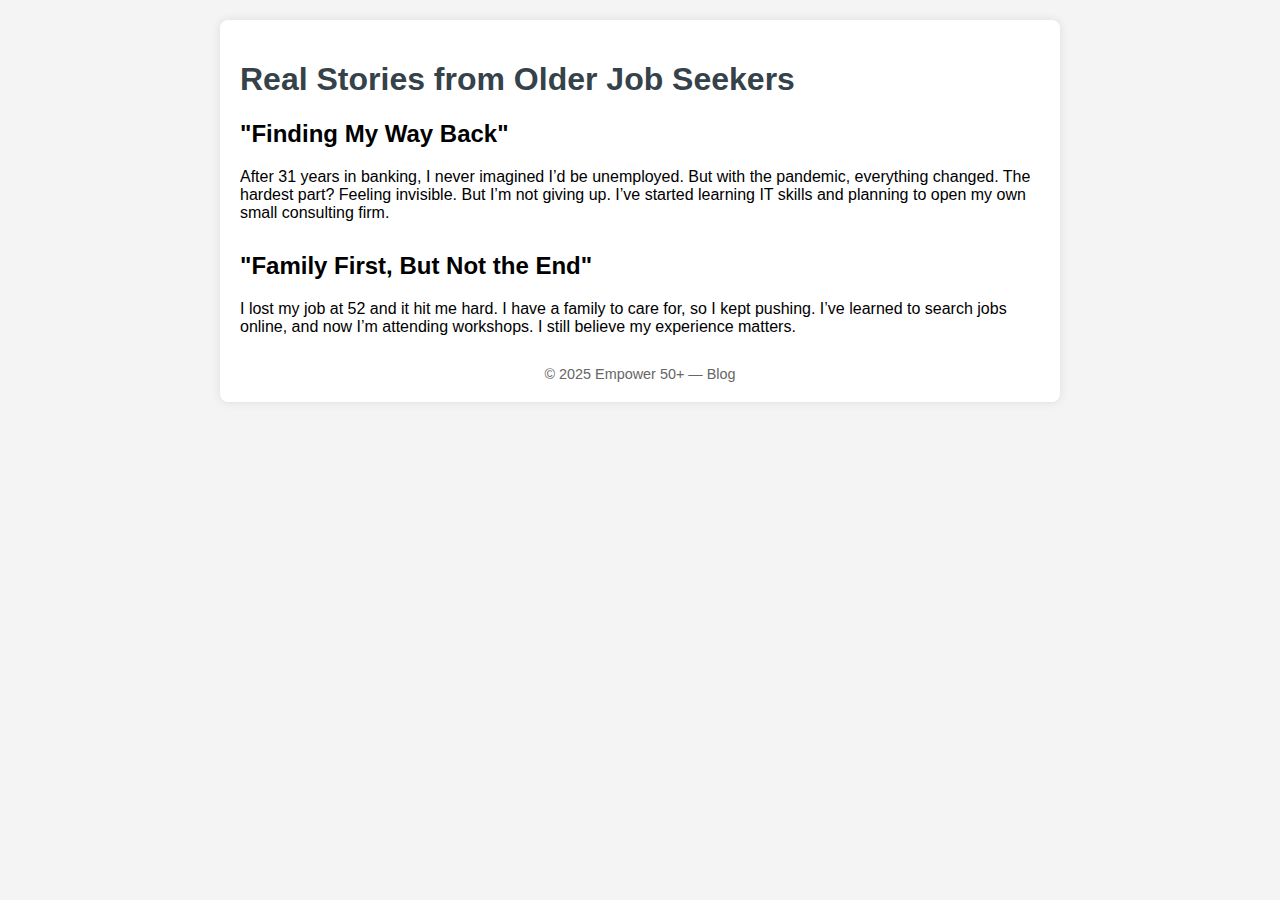
<file: index.html>
<!DOCTYPE html>
<html lang="en">
<head>
  <meta charset="UTF-8" />
  <meta name="viewport" content="width=device-width, initial-scale=1.0"/>
  <title>Real Stories Blog</title>
  <link rel="stylesheet" href="https://cdnjs.cloudflare.com/ajax/libs/font-awesome/6.0.0/css/all.min.css">
  <style>
    body {
      font-family: Arial, sans-serif;
      background: #f4f4f4;
      margin: 0;
      padding: 20px;
    }
    .container {
      max-width: 800px;
      margin: auto;
      background: white;
      padding: 20px;
      border-radius: 8px;
      box-shadow: 0 0 10px rgba(0,0,0,0.1);
    }
    h1 {
      color: #35424a;
    }
    article {
      margin-bottom: 30px;
    }
    footer {
      text-align: center;
      margin-top: 30px;
      font-size: 0.9em;
      color: #666;
    }
  </style>
</head>
<body>
  <div class="container">
    <h1>Real Stories from Older Job Seekers</h1>
    <article>
      <h2>"Finding My Way Back"</h2>
      <p>After 31 years in banking, I never imagined I’d be unemployed. But with the pandemic, everything changed. The hardest part? Feeling invisible. But I’m not giving up. I’ve started learning IT skills and planning to open my own small consulting firm.</p>
    </article>
    <article>
      <h2>"Family First, But Not the End"</h2>
      <p>I lost my job at 52 and it hit me hard. I have a family to care for, so I kept pushing. I’ve learned to search jobs online, and now I’m attending workshops. I still believe my experience matters.</p>
    </article>
    <footer>&copy; 2025 Empower 50+ — Blog</footer>
  </div>
</body>
</html>
</file>
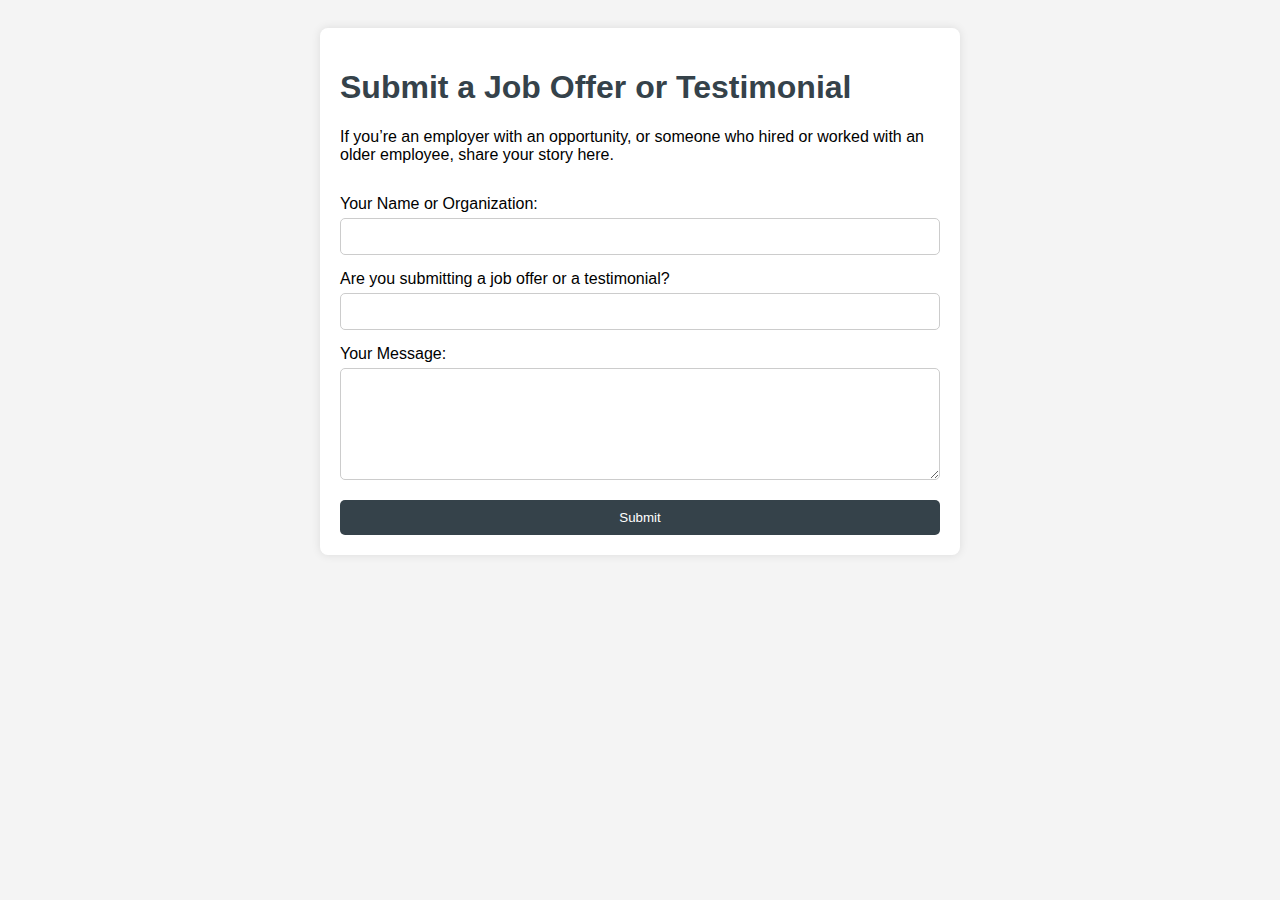
<file: submit.html>
<!DOCTYPE html>
<html lang="en">
<head>
  <meta charset="UTF-8" />
  <meta name="viewport" content="width=device-width, initial-scale=1.0"/>
  <title>Submit Job Offer or Testimonial</title>
  <link rel="stylesheet" href="https://cdnjs.cloudflare.com/ajax/libs/font-awesome/6.0.0/css/all.min.css">
  <style>
    body {
      font-family: Arial, sans-serif;
      background: #f4f4f4;
      padding: 20px;
    }
    .container {
      max-width: 600px;
      margin: auto;
      background: white;
      padding: 20px;
      border-radius: 8px;
      box-shadow: 0 0 10px rgba(0,0,0,0.1);
    }
    h1 {
      color: #35424a;
    }
    form {
      display: flex;
      flex-direction: column;
    }
    label {
      margin-top: 15px;
    }
    input, textarea {
      padding: 10px;
      margin-top: 5px;
      border-radius: 5px;
      border: 1px solid #ccc;
    }
    button {
      margin-top: 20px;
      padding: 10px;
      background-color: #35424a;
      color: white;
      border: none;
      border-radius: 5px;
      cursor: pointer;
    }
    button:hover {
      background-color: #2c3e50;
    }
  </style>
</head>
<body>
  <div class="container">
    <h1>Submit a Job Offer or Testimonial</h1>
    <p>If you’re an employer with an opportunity, or someone who hired or worked with an older employee, share your story here.</p>
    <form>
      <label for="name">Your Name or Organization:</label>
      <input type="text" id="name" name="name" required>

      <label for="type">Are you submitting a job offer or a testimonial?</label>
      <input type="text" id="type" name="type" required>

      <label for="message">Your Message:</label>
      <textarea id="message" name="message" rows="6" required></textarea>

      <button type="submit">Submit</button>
    </form>
  </div>
</body>
</html>
</file>
